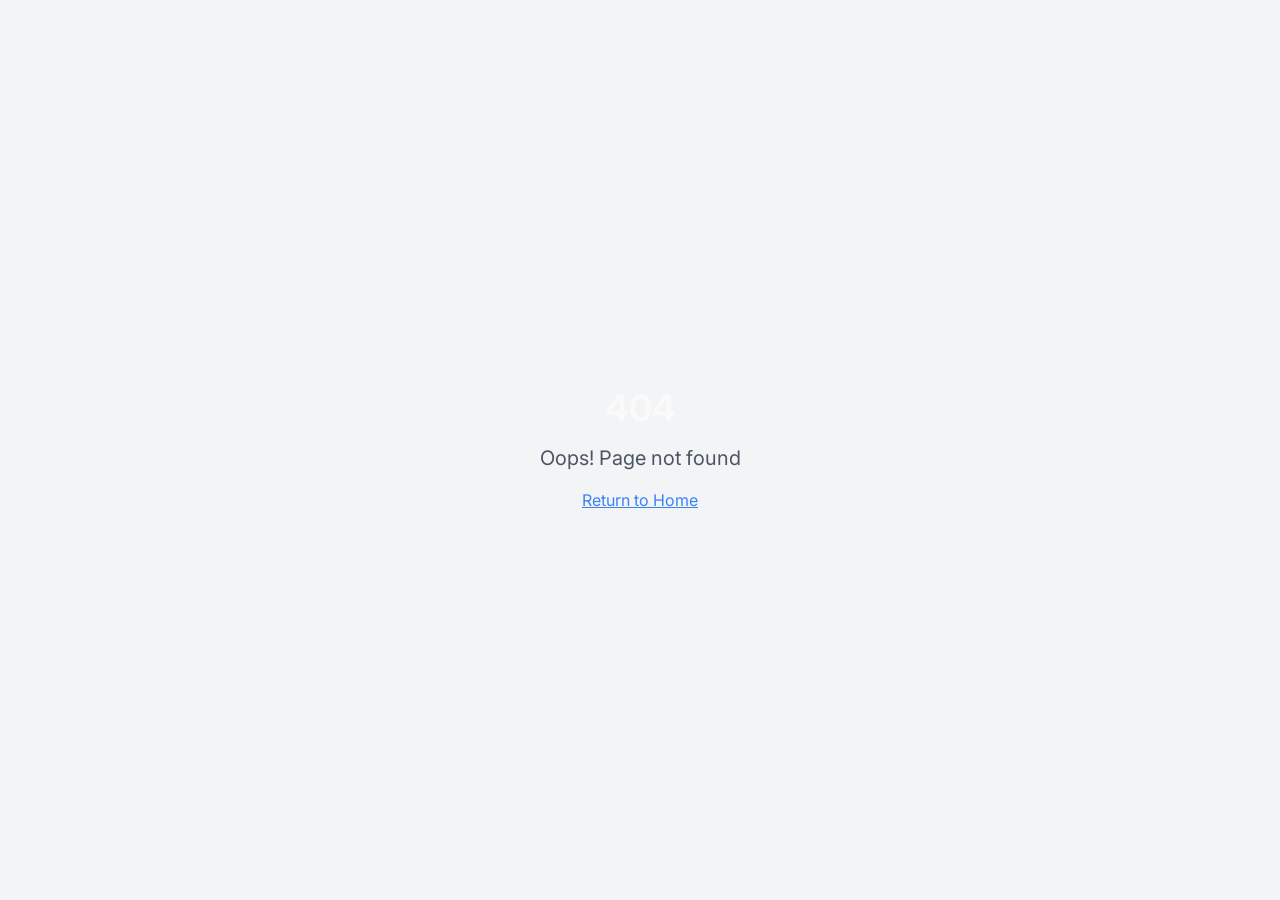
<file: index.html>
<!doctype html>
<html lang="en">
  <head>
<!-- Google Tag Manager -->
<script>(function(w,d,s,l,i){w[l]=w[l]||[];w[l].push({'gtm.start':
new Date().getTime(),event:'gtm.js'});var f=d.getElementsByTagName(s)[0],
j=d.createElement(s),dl=l!='dataLayer'?'&l='+l:'';j.async=true;j.src=
'https://www.googletagmanager.com/gtm.js?id='+i+dl;f.parentNode.insertBefore(j,f);
})(window,document,'script','dataLayer','GTM-PTXZGNPR');</script>
<!-- End Google Tag Manager -->
    <meta charset="UTF-8" />
    <meta name="viewport" content="width=device-width, initial-scale=1.0" />
    <title>seafort — Smart Asset Intelligence for SecOps Teams</title>
    <meta name="description" content="seafort builds a continuously updated inventory of your cloud infrastructure across AWS, Azure, GCP, and Kubernetes — enriched with business context and security risk." />
    <meta name="author" content="seafort" />
    <meta name="theme-color" content="#0b1220" />
    <link rel="canonical" href="https://seafort.io/" />
    <link rel="icon" href="/favicon.ico" sizes="any" />
    <link rel="apple-touch-icon" href="/apple-touch-icon.png" />
    <link rel="sitemap" type="application/xml" href="/sitemap.xml" />

    <link rel="preconnect" href="https://fonts.googleapis.com">
    <link rel="preconnect" href="https://fonts.gstatic.com" crossorigin>
    <link href="https://fonts.googleapis.com/css2?family=Inter:wght@400;500;600;700&display=swap" rel="stylesheet">

    <meta property="og:title" content="seafort — Smart Asset Intelligence for SecOps Teams" />
    <meta property="og:description" content="A continuously updated inventory of your cloud infrastructure — enriched with business context and security risk. Understand. Prioritize. Secure." />
    <meta property="og:type" content="website" />
    <meta property="og:site_name" content="seafort" />
    <meta property="og:url" content="https://seafort.io/" />
    <meta property="og:image" content="https://seafort.io/og-image.png" />
    <meta property="og:image:width" content="1200" />
    <meta property="og:image:height" content="630" />
    <meta property="og:image:alt" content="seafort — Smart Asset Intelligence for SecOps Teams" />

    <meta name="twitter:card" content="summary_large_image" />
    <meta name="twitter:title" content="seafort — Smart Asset Intelligence for SecOps Teams" />
    <meta name="twitter:description" content="A continuously updated inventory of your cloud infrastructure — enriched with business context and security risk." />
    <meta name="twitter:image" content="https://seafort.io/og-image.png" />
    <meta name="twitter:image:alt" content="seafort — Smart Asset Intelligence for SecOps Teams" />

    <script type="application/ld+json">
      {
        "@context": "https://schema.org",
        "@graph": [
          {
            "@type": "Organization",
            "@id": "https://seafort.io/#organization",
            "name": "seafort",
            "url": "https://seafort.io/",
            "logo": "https://seafort.io/og-image.png"
          },
          {
            "@type": "WebSite",
            "@id": "https://seafort.io/#website",
            "url": "https://seafort.io/",
            "name": "seafort",
            "publisher": { "@id": "https://seafort.io/#organization" },
            "inLanguage": "en"
          },
          {
            "@type": "SoftwareApplication",
            "name": "seafort",
            "applicationCategory": "SecurityApplication",
            "operatingSystem": "Cloud",
            "description": "Smart Asset Intelligence for SecOps teams. Continuously updated inventory of cloud assets across AWS, Azure, GCP, and Kubernetes — enriched with business context and security risk.",
            "url": "https://seafort.io/",
            "publisher": { "@id": "https://seafort.io/#organization" },
            "offers": { "@type": "Offer", "price": "0", "priceCurrency": "USD", "availability": "https://schema.org/PreOrder" }
          }
        ]
      }
    </script>
    <script type="module" crossorigin src="/assets/index-CRAX4Kku.js"></script>
    <link rel="stylesheet" crossorigin href="/assets/index-CmG6oHhU.css">
  </head>

  <body>
<!-- Google Tag Manager (noscript) -->
<noscript><iframe src="https://www.googletagmanager.com/ns.html?id=GTM-PTXZGNPR"
height="0" width="0" style="display:none;visibility:hidden"></iframe></noscript>
<!-- End Google Tag Manager (noscript) -->
    <div id="root"></div>
  </body>
</html>
</file>
<file: assets/index-CmG6oHhU.css>
*,:before,:after{--tw-border-spacing-x: 0;--tw-border-spacing-y: 0;--tw-translate-x: 0;--tw-translate-y: 0;--tw-rotate: 0;--tw-skew-x: 0;--tw-skew-y: 0;--tw-scale-x: 1;--tw-scale-y: 1;--tw-pan-x: ;--tw-pan-y: ;--tw-pinch-zoom: ;--tw-scroll-snap-strictness: proximity;--tw-gradient-from-position: ;--tw-gradient-via-position: ;--tw-gradient-to-position: ;--tw-ordinal: ;--tw-slashed-zero: ;--tw-numeric-figure: ;--tw-numeric-spacing: ;--tw-numeric-fraction: ;--tw-ring-inset: ;--tw-ring-offset-width: 0px;--tw-ring-offset-color: #fff;--tw-ring-color: rgb(59 130 246 / .5);--tw-ring-offset-shadow: 0 0 #0000;--tw-ring-shadow: 0 0 #0000;--tw-shadow: 0 0 #0000;--tw-shadow-colored: 0 0 #0000;--tw-blur: ;--tw-brightness: ;--tw-contrast: ;--tw-grayscale: ;--tw-hue-rotate: ;--tw-invert: ;--tw-saturate: ;--tw-sepia: ;--tw-drop-shadow: ;--tw-backdrop-blur: ;--tw-backdrop-brightness: ;--tw-backdrop-contrast: ;--tw-backdrop-grayscale: ;--tw-backdrop-hue-rotate: ;--tw-backdrop-invert: ;--tw-backdrop-opacity: ;--tw-backdrop-saturate: ;--tw-backdrop-sepia: ;--tw-contain-size: ;--tw-contain-layout: ;--tw-contain-paint: ;--tw-contain-style: }::backdrop{--tw-border-spacing-x: 0;--tw-border-spacing-y: 0;--tw-translate-x: 0;--tw-translate-y: 0;--tw-rotate: 0;--tw-skew-x: 0;--tw-skew-y: 0;--tw-scale-x: 1;--tw-scale-y: 1;--tw-pan-x: ;--tw-pan-y: ;--tw-pinch-zoom: ;--tw-scroll-snap-strictness: proximity;--tw-gradient-from-position: ;--tw-gradient-via-position: ;--tw-gradient-to-position: ;--tw-ordinal: ;--tw-slashed-zero: ;--tw-numeric-figure: ;--tw-numeric-spacing: ;--tw-numeric-fraction: ;--tw-ring-inset: ;--tw-ring-offset-width: 0px;--tw-ring-offset-color: #fff;--tw-ring-color: rgb(59 130 246 / .5);--tw-ring-offset-shadow: 0 0 #0000;--tw-ring-shadow: 0 0 #0000;--tw-shadow: 0 0 #0000;--tw-shadow-colored: 0 0 #0000;--tw-blur: ;--tw-brightness: ;--tw-contrast: ;--tw-grayscale: ;--tw-hue-rotate: ;--tw-invert: ;--tw-saturate: ;--tw-sepia: ;--tw-drop-shadow: ;--tw-backdrop-blur: ;--tw-backdrop-brightness: ;--tw-backdrop-contrast: ;--tw-backdrop-grayscale: ;--tw-backdrop-hue-rotate: ;--tw-backdrop-invert: ;--tw-backdrop-opacity: ;--tw-backdrop-saturate: ;--tw-backdrop-sepia: ;--tw-contain-size: ;--tw-contain-layout: ;--tw-contain-paint: ;--tw-contain-style: }*,:before,:after{box-sizing:border-box;border-width:0;border-style:solid;border-color:#e5e7eb}:before,:after{--tw-content: ""}html,:host{line-height:1.5;-webkit-text-size-adjust:100%;-moz-tab-size:4;-o-tab-size:4;tab-size:4;font-family:ui-sans-serif,system-ui,sans-serif,"Apple Color Emoji","Segoe UI Emoji",Segoe UI Symbol,"Noto Color Emoji";font-feature-settings:normal;font-variation-settings:normal;-webkit-tap-highlight-color:transparent}body{margin:0;line-height:inherit}hr{height:0;color:inherit;border-top-width:1px}abbr:where([title]){-webkit-text-decoration:underline dotted;text-decoration:underline dotted}h1,h2,h3,h4,h5,h6{font-size:inherit;font-weight:inherit}a{color:inherit;text-decoration:inherit}b,strong{font-weight:bolder}code,kbd,samp,pre{font-family:ui-monospace,SFMono-Regular,Menlo,Monaco,Consolas,Liberation Mono,Courier New,monospace;font-feature-settings:normal;font-variation-settings:normal;font-size:1em}small{font-size:80%}sub,sup{font-size:75%;line-height:0;position:relative;vertical-align:baseline}sub{bottom:-.25em}sup{top:-.5em}table{text-indent:0;border-color:inherit;border-collapse:collapse}button,input,optgroup,select,textarea{font-family:inherit;font-feature-settings:inherit;font-variation-settings:inherit;font-size:100%;font-weight:inherit;line-height:inherit;letter-spacing:inherit;color:inherit;margin:0;padding:0}button,select{text-transform:none}button,input:where([type=button]),input:where([type=reset]),input:where([type=submit]){-webkit-appearance:button;background-color:transparent;background-image:none}:-moz-focusring{outline:auto}:-moz-ui-invalid{box-shadow:none}progress{vertical-align:baseline}::-webkit-inner-spin-button,::-webkit-outer-spin-button{height:auto}[type=search]{-webkit-appearance:textfield;outline-offset:-2px}::-webkit-search-decoration{-webkit-appearance:none}::-webkit-file-upload-button{-webkit-appearance:button;font:inherit}summary{display:list-item}blockquote,dl,dd,h1,h2,h3,h4,h5,h6,hr,figure,p,pre{margin:0}fieldset{margin:0;padding:0}legend{padding:0}ol,ul,menu{list-style:none;margin:0;padding:0}dialog{padding:0}textarea{resize:vertical}input::-moz-placeholder,textarea::-moz-placeholder{opacity:1;color:#9ca3af}input::placeholder,textarea::placeholder{opacity:1;color:#9ca3af}button,[role=button]{cursor:pointer}:disabled{cursor:default}img,svg,video,canvas,audio,iframe,embed,object{display:block;vertical-align:middle}img,video{max-width:100%;height:auto}[hidden]:where(:not([hidden=until-found])){display:none}:root{--background: 240 10% 6%;--foreground: 0 0% 98%;--card: 240 6% 10%;--card-foreground: 0 0% 98%;--popover: 240 6% 10%;--popover-foreground: 0 0% 98%;--brand-blue: 226 100% 56%;--brand-blue-light: 226 100% 65%;--brand-pink: 343 100% 47%;--primary: 226 100% 56%;--primary-foreground: 0 0% 100%;--secondary: 226 100% 56%;--secondary-foreground: 0 0% 100%;--muted: 240 4% 16%;--muted-foreground: 240 5% 78%;--accent: 343 100% 47%;--accent-foreground: 0 0% 100%;--cta: 16 87% 51%;--cta-foreground: 0 0% 100%;--success: 164 100% 50%;--success-foreground: 0 0% 100%;--destructive: 0 84% 60%;--destructive-foreground: 0 0% 100%;--border: 240 4% 16%;--input: 240 4% 16%;--ring: 277 65% 55%;--radius: .75rem;--gradient-hero: linear-gradient(135deg, hsl(226 100% 56%) 0%, hsl(226 100% 65%) 100%);--gradient-feature: linear-gradient(180deg, hsl(240 10% 6%) 0%, hsl(240 8% 8%) 100%);--gradient-accent: linear-gradient(90deg, hsl(226 100% 65%) 0%, hsl(343 100% 47%) 100%)}@keyframes wave1{0%,to{transform:translate(0) translateY(0)}50%{transform:translate(-25%) translateY(-10px)}}@keyframes wave2{0%,to{transform:translate(0) translateY(0)}50%{transform:translate(25%) translateY(-15px)}}@keyframes wave3{0%,to{transform:translate(0) translateY(0)}50%{transform:translate(-15%) translateY(-20px)}}*{border-color:hsl(var(--border))}body{background-color:hsl(var(--background));color:hsl(var(--foreground));font-family:Inter,-apple-system,BlinkMacSystemFont,Segoe UI,sans-serif}h1,h2,h3,h4,h5,h6{font-family:Inter,-apple-system,BlinkMacSystemFont,Segoe UI,sans-serif;font-weight:700}.container{width:100%;margin-right:auto;margin-left:auto;padding-right:2rem;padding-left:2rem}@media (min-width: 1400px){.container{max-width:1400px}}.sr-only{position:absolute;width:1px;height:1px;padding:0;margin:-1px;overflow:hidden;clip:rect(0,0,0,0);white-space:nowrap;border-width:0}.pointer-events-none{pointer-events:none}.pointer-events-auto{pointer-events:auto}.\!visible{visibility:visible!important}.visible{visibility:visible}.invisible{visibility:hidden}.fixed{position:fixed}.absolute{position:absolute}.relative{position:relative}.sticky{position:sticky}.inset-0{top:0;right:0;bottom:0;left:0}.inset-x-0{left:0;right:0}.inset-y-0{top:0;bottom:0}.-bottom-12{bottom:-3rem}.-left-12{left:-3rem}.-right-12{right:-3rem}.-right-5{right:-1.25rem}.-top-12{top:-3rem}.bottom-0{bottom:0}.left-0{left:0}.left-1{left:.25rem}.left-1\/2{left:50%}.left-2{left:.5rem}.left-\[50\%\]{left:50%}.right-0{right:0}.right-1{right:.25rem}.right-2{right:.5rem}.right-3{right:.75rem}.right-4{right:1rem}.top-0{top:0}.top-1\.5{top:.375rem}.top-1\/2{top:50%}.top-2{top:.5rem}.top-3\.5{top:.875rem}.top-4{top:1rem}.top-\[1px\]{top:1px}.top-\[50\%\]{top:50%}.top-\[60\%\]{top:60%}.top-full{top:100%}.-z-10{z-index:-10}.z-10{z-index:10}.z-20{z-index:20}.z-50{z-index:50}.z-\[100\]{z-index:100}.z-\[1\]{z-index:1}.col-span-2{grid-column:span 2 / span 2}.-mx-1{margin-left:-.25rem;margin-right:-.25rem}.mx-2{margin-left:.5rem;margin-right:.5rem}.mx-3\.5{margin-left:.875rem;margin-right:.875rem}.mx-auto{margin-left:auto;margin-right:auto}.my-0\.5{margin-top:.125rem;margin-bottom:.125rem}.my-1{margin-top:.25rem;margin-bottom:.25rem}.my-6{margin-top:1.5rem;margin-bottom:1.5rem}.-ml-4{margin-left:-1rem}.-mt-4{margin-top:-1rem}.mb-1{margin-bottom:.25rem}.mb-1\.5{margin-bottom:.375rem}.mb-10{margin-bottom:2.5rem}.mb-12{margin-bottom:3rem}.mb-14{margin-bottom:3.5rem}.mb-16{margin-bottom:4rem}.mb-2{margin-bottom:.5rem}.mb-3{margin-bottom:.75rem}.mb-4{margin-bottom:1rem}.mb-5{margin-bottom:1.25rem}.mb-6{margin-bottom:1.5rem}.mb-8{margin-bottom:2rem}.ml-1{margin-left:.25rem}.ml-auto{margin-left:auto}.mr-2{margin-right:.5rem}.mt-0\.5{margin-top:.125rem}.mt-1\.5{margin-top:.375rem}.mt-2{margin-top:.5rem}.mt-24{margin-top:6rem}.mt-4{margin-top:1rem}.mt-5{margin-top:1.25rem}.mt-auto{margin-top:auto}.block{display:block}.flex{display:flex}.inline-flex{display:inline-flex}.table{display:table}.grid{display:grid}.hidden{display:none}.aspect-square{aspect-ratio:1 / 1}.aspect-video{aspect-ratio:16 / 9}.size-4{width:1rem;height:1rem}.h-1\.5{height:.375rem}.h-10{height:2.5rem}.h-11{height:2.75rem}.h-12{height:3rem}.h-14{height:3.5rem}.h-16{height:4rem}.h-2{height:.5rem}.h-2\.5{height:.625rem}.h-3{height:.75rem}.h-3\.5{height:.875rem}.h-4{height:1rem}.h-5{height:1.25rem}.h-6{height:1.5rem}.h-7{height:1.75rem}.h-8{height:2rem}.h-9{height:2.25rem}.h-\[1px\]{height:1px}.h-\[var\(--radix-navigation-menu-viewport-height\)\]{height:var(--radix-navigation-menu-viewport-height)}.h-\[var\(--radix-select-trigger-height\)\]{height:var(--radix-select-trigger-height)}.h-auto{height:auto}.h-full{height:100%}.h-px{height:1px}.h-screen{height:100vh}.h-svh{height:100svh}.max-h-96{max-height:24rem}.max-h-\[300px\]{max-height:300px}.max-h-full{max-height:100%}.max-h-screen{max-height:100vh}.min-h-0{min-height:0px}.min-h-\[80px\]{min-height:80px}.min-h-screen{min-height:100vh}.min-h-svh{min-height:100svh}.w-0{width:0px}.w-1{width:.25rem}.w-1\.5{width:.375rem}.w-10{width:2.5rem}.w-11{width:2.75rem}.w-12{width:3rem}.w-2{width:.5rem}.w-2\.5{width:.625rem}.w-3{width:.75rem}.w-3\.5{width:.875rem}.w-3\/4{width:75%}.w-4{width:1rem}.w-5{width:1.25rem}.w-6{width:1.5rem}.w-64{width:16rem}.w-7{width:1.75rem}.w-72{width:18rem}.w-8{width:2rem}.w-9{width:2.25rem}.w-\[--sidebar-width\]{width:var(--sidebar-width)}.w-\[100px\]{width:100px}.w-\[1px\]{width:1px}.w-auto{width:auto}.w-fit{width:-moz-fit-content;width:fit-content}.w-full{width:100%}.w-max{width:-moz-max-content;width:max-content}.w-px{width:1px}.w-screen{width:100vw}.min-w-0{min-width:0px}.min-w-5{min-width:1.25rem}.min-w-\[12rem\]{min-width:12rem}.min-w-\[8rem\]{min-width:8rem}.min-w-\[var\(--radix-select-trigger-width\)\]{min-width:var(--radix-select-trigger-width)}.max-w-2xl{max-width:42rem}.max-w-3xl{max-width:48rem}.max-w-4xl{max-width:56rem}.max-w-5xl{max-width:64rem}.max-w-6xl{max-width:72rem}.max-w-\[--skeleton-width\]{max-width:var(--skeleton-width)}.max-w-\[100vw\]{max-width:100vw}.max-w-full{max-width:100%}.max-w-lg{max-width:32rem}.max-w-max{max-width:-moz-max-content;max-width:max-content}.max-w-none{max-width:none}.max-w-xl{max-width:36rem}.flex-1{flex:1 1 0%}.flex-shrink-0,.shrink-0{flex-shrink:0}.grow{flex-grow:1}.grow-0{flex-grow:0}.basis-full{flex-basis:100%}.caption-bottom{caption-side:bottom}.border-collapse{border-collapse:collapse}.-translate-x-1\/2{--tw-translate-x: -50%;transform:translate(var(--tw-translate-x),var(--tw-translate-y)) rotate(var(--tw-rotate)) skew(var(--tw-skew-x)) skewY(var(--tw-skew-y)) scaleX(var(--tw-scale-x)) scaleY(var(--tw-scale-y))}.-translate-x-px{--tw-translate-x: -1px;transform:translate(var(--tw-translate-x),var(--tw-translate-y)) rotate(var(--tw-rotate)) skew(var(--tw-skew-x)) skewY(var(--tw-skew-y)) scaleX(var(--tw-scale-x)) scaleY(var(--tw-scale-y))}.-translate-y-1\/2{--tw-translate-y: -50%;transform:translate(var(--tw-translate-x),var(--tw-translate-y)) rotate(var(--tw-rotate)) skew(var(--tw-skew-x)) skewY(var(--tw-skew-y)) scaleX(var(--tw-scale-x)) scaleY(var(--tw-scale-y))}.translate-x-\[-50\%\]{--tw-translate-x: -50%;transform:translate(var(--tw-translate-x),var(--tw-translate-y)) rotate(var(--tw-rotate)) skew(var(--tw-skew-x)) skewY(var(--tw-skew-y)) scaleX(var(--tw-scale-x)) scaleY(var(--tw-scale-y))}.translate-x-px{--tw-translate-x: 1px;transform:translate(var(--tw-translate-x),var(--tw-translate-y)) rotate(var(--tw-rotate)) skew(var(--tw-skew-x)) skewY(var(--tw-skew-y)) scaleX(var(--tw-scale-x)) scaleY(var(--tw-scale-y))}.translate-y-\[-50\%\]{--tw-translate-y: -50%;transform:translate(var(--tw-translate-x),var(--tw-translate-y)) rotate(var(--tw-rotate)) skew(var(--tw-skew-x)) skewY(var(--tw-skew-y)) scaleX(var(--tw-scale-x)) scaleY(var(--tw-scale-y))}.rotate-45{--tw-rotate: 45deg;transform:translate(var(--tw-translate-x),var(--tw-translate-y)) rotate(var(--tw-rotate)) skew(var(--tw-skew-x)) skewY(var(--tw-skew-y)) scaleX(var(--tw-scale-x)) scaleY(var(--tw-scale-y))}.rotate-90{--tw-rotate: 90deg;transform:translate(var(--tw-translate-x),var(--tw-translate-y)) rotate(var(--tw-rotate)) skew(var(--tw-skew-x)) skewY(var(--tw-skew-y)) scaleX(var(--tw-scale-x)) scaleY(var(--tw-scale-y))}.scale-100{--tw-scale-x: 1;--tw-scale-y: 1;transform:translate(var(--tw-translate-x),var(--tw-translate-y)) rotate(var(--tw-rotate)) skew(var(--tw-skew-x)) skewY(var(--tw-skew-y)) scaleX(var(--tw-scale-x)) scaleY(var(--tw-scale-y))}.scale-y-\[-1\]{--tw-scale-y: -1;transform:translate(var(--tw-translate-x),var(--tw-translate-y)) rotate(var(--tw-rotate)) skew(var(--tw-skew-x)) skewY(var(--tw-skew-y)) scaleX(var(--tw-scale-x)) scaleY(var(--tw-scale-y))}.transform{transform:translate(var(--tw-translate-x),var(--tw-translate-y)) rotate(var(--tw-rotate)) skew(var(--tw-skew-x)) skewY(var(--tw-skew-y)) scaleX(var(--tw-scale-x)) scaleY(var(--tw-scale-y))}@keyframes pulse{50%{opacity:.5}}.animate-pulse{animation:pulse 2s cubic-bezier(.4,0,.6,1) infinite}.cursor-default{cursor:default}.cursor-pointer{cursor:pointer}.cursor-zoom-in{cursor:zoom-in}.touch-none{touch-action:none}.select-none{-webkit-user-select:none;-moz-user-select:none;user-select:none}.list-inside{list-style-position:inside}.list-disc{list-style-type:disc}.list-none{list-style-type:none}.grid-cols-1{grid-template-columns:repeat(1,minmax(0,1fr))}.grid-cols-2{grid-template-columns:repeat(2,minmax(0,1fr))}.flex-row{flex-direction:row}.flex-col{flex-direction:column}.flex-col-reverse{flex-direction:column-reverse}.flex-wrap{flex-wrap:wrap}.items-start{align-items:flex-start}.items-end{align-items:flex-end}.items-center{align-items:center}.items-stretch{align-items:stretch}.justify-center{justify-content:center}.justify-between{justify-content:space-between}.gap-1{gap:.25rem}.gap-1\.5{gap:.375rem}.gap-2{gap:.5rem}.gap-2\.5{gap:.625rem}.gap-3{gap:.75rem}.gap-4{gap:1rem}.gap-6{gap:1.5rem}.gap-8{gap:2rem}.gap-x-4{-moz-column-gap:1rem;column-gap:1rem}.gap-x-8{-moz-column-gap:2rem;column-gap:2rem}.gap-y-2{row-gap:.5rem}.gap-y-3{row-gap:.75rem}.space-x-1>:not([hidden])~:not([hidden]){--tw-space-x-reverse: 0;margin-right:calc(.25rem * var(--tw-space-x-reverse));margin-left:calc(.25rem * calc(1 - var(--tw-space-x-reverse)))}.space-x-4>:not([hidden])~:not([hidden]){--tw-space-x-reverse: 0;margin-right:calc(1rem * var(--tw-space-x-reverse));margin-left:calc(1rem * calc(1 - var(--tw-space-x-reverse)))}.space-y-1>:not([hidden])~:not([hidden]){--tw-space-y-reverse: 0;margin-top:calc(.25rem * calc(1 - var(--tw-space-y-reverse)));margin-bottom:calc(.25rem * var(--tw-space-y-reverse))}.space-y-1\.5>:not([hidden])~:not([hidden]){--tw-space-y-reverse: 0;margin-top:calc(.375rem * calc(1 - var(--tw-space-y-reverse)));margin-bottom:calc(.375rem * var(--tw-space-y-reverse))}.space-y-2>:not([hidden])~:not([hidden]){--tw-space-y-reverse: 0;margin-top:calc(.5rem * calc(1 - var(--tw-space-y-reverse)));margin-bottom:calc(.5rem * var(--tw-space-y-reverse))}.space-y-3>:not([hidden])~:not([hidden]){--tw-space-y-reverse: 0;margin-top:calc(.75rem * calc(1 - var(--tw-space-y-reverse)));margin-bottom:calc(.75rem * var(--tw-space-y-reverse))}.space-y-4>:not([hidden])~:not([hidden]){--tw-space-y-reverse: 0;margin-top:calc(1rem * calc(1 - var(--tw-space-y-reverse)));margin-bottom:calc(1rem * var(--tw-space-y-reverse))}.space-y-5>:not([hidden])~:not([hidden]){--tw-space-y-reverse: 0;margin-top:calc(1.25rem * calc(1 - var(--tw-space-y-reverse)));margin-bottom:calc(1.25rem * var(--tw-space-y-reverse))}.space-y-6>:not([hidden])~:not([hidden]){--tw-space-y-reverse: 0;margin-top:calc(1.5rem * calc(1 - var(--tw-space-y-reverse)));margin-bottom:calc(1.5rem * var(--tw-space-y-reverse))}.self-center{align-self:center}.overflow-auto{overflow:auto}.overflow-hidden{overflow:hidden}.overflow-x-auto{overflow-x:auto}.overflow-y-auto{overflow-y:auto}.overflow-x-hidden{overflow-x:hidden}.whitespace-nowrap{white-space:nowrap}.break-words{overflow-wrap:break-word}.rounded-2xl{border-radius:1rem}.rounded-\[2px\]{border-radius:2px}.rounded-\[inherit\]{border-radius:inherit}.rounded-full{border-radius:9999px}.rounded-lg{border-radius:var(--radius)}.rounded-md{border-radius:calc(var(--radius) - 2px)}.rounded-sm{border-radius:calc(var(--radius) - 4px)}.rounded-xl{border-radius:.75rem}.rounded-t-\[10px\]{border-top-left-radius:10px;border-top-right-radius:10px}.rounded-tl-sm{border-top-left-radius:calc(var(--radius) - 4px)}.border{border-width:1px}.border-2{border-width:2px}.border-\[1\.5px\]{border-width:1.5px}.border-y{border-top-width:1px;border-bottom-width:1px}.border-b{border-bottom-width:1px}.border-l{border-left-width:1px}.border-r{border-right-width:1px}.border-t{border-top-width:1px}.border-dashed{border-style:dashed}.border-none{border-style:none}.border-\[--color-border\]{border-color:var(--color-border)}.border-border{border-color:hsl(var(--border))}.border-border\/50{border-color:hsl(var(--border) / .5)}.border-cta\/50{border-color:hsl(var(--cta) / .5)}.border-destructive{border-color:hsl(var(--destructive))}.border-destructive\/25{border-color:hsl(var(--destructive) / .25)}.border-destructive\/30{border-color:hsl(var(--destructive) / .3)}.border-destructive\/50{border-color:hsl(var(--destructive) / .5)}.border-foreground\/30{border-color:hsl(var(--foreground) / .3)}.border-input{border-color:hsl(var(--input))}.border-primary{border-color:hsl(var(--primary))}.border-primary\/30{border-color:hsl(var(--primary) / .3)}.border-transparent{border-color:transparent}.border-white\/20{border-color:#fff3}.border-l-transparent{border-left-color:transparent}.border-t-transparent{border-top-color:transparent}.bg-\[--color-bg\]{background-color:var(--color-bg)}.bg-accent{background-color:hsl(var(--accent))}.bg-background{background-color:hsl(var(--background))}.bg-background\/80{background-color:hsl(var(--background) / .8)}.bg-background\/90{background-color:hsl(var(--background) / .9)}.bg-background\/95{background-color:hsl(var(--background) / .95)}.bg-black{--tw-bg-opacity: 1;background-color:rgb(0 0 0 / var(--tw-bg-opacity, 1))}.bg-black\/50{background-color:#00000080}.bg-black\/80{background-color:#000c}.bg-border{background-color:hsl(var(--border))}.bg-brand-blue\/10{background-color:hsl(var(--brand-blue) / .1)}.bg-card{background-color:hsl(var(--card))}.bg-cta{background-color:hsl(var(--cta))}.bg-cta\/10{background-color:hsl(var(--cta) / .1)}.bg-destructive{background-color:hsl(var(--destructive))}.bg-destructive\/10{background-color:hsl(var(--destructive) / .1)}.bg-destructive\/30{background-color:hsl(var(--destructive) / .3)}.bg-foreground{background-color:hsl(var(--foreground))}.bg-gray-100{--tw-bg-opacity: 1;background-color:rgb(243 244 246 / var(--tw-bg-opacity, 1))}.bg-muted{background-color:hsl(var(--muted))}.bg-muted\/30{background-color:hsl(var(--muted) / .3)}.bg-muted\/50{background-color:hsl(var(--muted) / .5)}.bg-popover{background-color:hsl(var(--popover))}.bg-primary{background-color:hsl(var(--primary))}.bg-primary\/10{background-color:hsl(var(--primary) / .1)}.bg-primary\/20{background-color:hsl(var(--primary) / .2)}.bg-secondary{background-color:hsl(var(--secondary))}.bg-transparent{background-color:transparent}.bg-gradient-feature{background-image:var(--gradient-feature)}.bg-gradient-to-r{background-image:linear-gradient(to right,var(--tw-gradient-stops))}.bg-gradient-to-t{background-image:linear-gradient(to top,var(--tw-gradient-stops))}.from-background\/10{--tw-gradient-from: hsl(var(--background) / .1) var(--tw-gradient-from-position);--tw-gradient-to: hsl(var(--background) / 0) var(--tw-gradient-to-position);--tw-gradient-stops: var(--tw-gradient-from), var(--tw-gradient-to)}.to-transparent{--tw-gradient-to: transparent var(--tw-gradient-to-position)}.fill-current{fill:currentColor}.object-contain{-o-object-fit:contain;object-fit:contain}.object-cover{-o-object-fit:cover;object-fit:cover}.p-0{padding:0}.p-1{padding:.25rem}.p-2{padding:.5rem}.p-3{padding:.75rem}.p-4{padding:1rem}.p-5{padding:1.25rem}.p-6{padding:1.5rem}.p-8{padding:2rem}.p-\[1px\]{padding:1px}.px-1{padding-left:.25rem;padding-right:.25rem}.px-10{padding-left:2.5rem;padding-right:2.5rem}.px-2{padding-left:.5rem;padding-right:.5rem}.px-2\.5{padding-left:.625rem;padding-right:.625rem}.px-3{padding-left:.75rem;padding-right:.75rem}.px-4{padding-left:1rem;padding-right:1rem}.px-5{padding-left:1.25rem;padding-right:1.25rem}.px-6{padding-left:1.5rem;padding-right:1.5rem}.px-8{padding-left:2rem;padding-right:2rem}.py-0\.5{padding-top:.125rem;padding-bottom:.125rem}.py-1{padding-top:.25rem;padding-bottom:.25rem}.py-1\.5{padding-top:.375rem;padding-bottom:.375rem}.py-12{padding-top:3rem;padding-bottom:3rem}.py-16{padding-top:4rem;padding-bottom:4rem}.py-2{padding-top:.5rem;padding-bottom:.5rem}.py-20{padding-top:5rem;padding-bottom:5rem}.py-24{padding-top:6rem;padding-bottom:6rem}.py-28{padding-top:7rem;padding-bottom:7rem}.py-3{padding-top:.75rem;padding-bottom:.75rem}.py-4{padding-top:1rem;padding-bottom:1rem}.py-5{padding-top:1.25rem;padding-bottom:1.25rem}.py-6{padding-top:1.5rem;padding-bottom:1.5rem}.py-7{padding-top:1.75rem;padding-bottom:1.75rem}.pb-3{padding-bottom:.75rem}.pb-4{padding-bottom:1rem}.pl-2\.5{padding-left:.625rem}.pl-4{padding-left:1rem}.pl-8{padding-left:2rem}.pr-2{padding-right:.5rem}.pr-2\.5{padding-right:.625rem}.pr-8{padding-right:2rem}.pt-0{padding-top:0}.pt-1{padding-top:.25rem}.pt-3{padding-top:.75rem}.pt-4{padding-top:1rem}.pt-8{padding-top:2rem}.text-left{text-align:left}.text-center{text-align:center}.align-middle{vertical-align:middle}.font-mono{font-family:ui-monospace,SFMono-Regular,Menlo,Monaco,Consolas,Liberation Mono,Courier New,monospace}.text-2xl{font-size:1.5rem;line-height:2rem}.text-3xl{font-size:1.875rem;line-height:2.25rem}.text-4xl{font-size:2.25rem;line-height:2.5rem}.text-\[0\.8rem\]{font-size:.8rem}.text-base{font-size:1rem;line-height:1.5rem}.text-lg{font-size:1.125rem;line-height:1.75rem}.text-sm{font-size:.875rem;line-height:1.25rem}.text-xl{font-size:1.25rem;line-height:1.75rem}.text-xs{font-size:.75rem;line-height:1rem}.font-bold{font-weight:700}.font-medium{font-weight:500}.font-normal{font-weight:400}.font-semibold{font-weight:600}.uppercase{text-transform:uppercase}.tabular-nums{--tw-numeric-spacing: tabular-nums;font-variant-numeric:var(--tw-ordinal) var(--tw-slashed-zero) var(--tw-numeric-figure) var(--tw-numeric-spacing) var(--tw-numeric-fraction)}.leading-\[1\.1\]{line-height:1.1}.leading-none{line-height:1}.leading-relaxed{line-height:1.625}.leading-snug{line-height:1.375}.leading-tight{line-height:1.25}.tracking-tight{letter-spacing:-.025em}.tracking-wide{letter-spacing:.025em}.tracking-wider{letter-spacing:.05em}.tracking-widest{letter-spacing:.1em}.text-accent-foreground{color:hsl(var(--accent-foreground))}.text-blue-500{--tw-text-opacity: 1;color:rgb(59 130 246 / var(--tw-text-opacity, 1))}.text-brand-blue{color:hsl(var(--brand-blue))}.text-card-foreground{color:hsl(var(--card-foreground))}.text-cta{color:hsl(var(--cta))}.text-cta-foreground{color:hsl(var(--cta-foreground))}.text-current{color:currentColor}.text-destructive{color:hsl(var(--destructive))}.text-destructive-foreground{color:hsl(var(--destructive-foreground))}.text-foreground{color:hsl(var(--foreground))}.text-foreground\/50{color:hsl(var(--foreground) / .5)}.text-foreground\/70{color:hsl(var(--foreground) / .7)}.text-foreground\/80{color:hsl(var(--foreground) / .8)}.text-gray-600{--tw-text-opacity: 1;color:rgb(75 85 99 / var(--tw-text-opacity, 1))}.text-muted-foreground{color:hsl(var(--muted-foreground))}.text-popover-foreground{color:hsl(var(--popover-foreground))}.text-primary{color:hsl(var(--primary))}.text-primary-foreground{color:hsl(var(--primary-foreground))}.text-primary\/60{color:hsl(var(--primary) / .6)}.text-secondary-foreground{color:hsl(var(--secondary-foreground))}.text-success{color:hsl(var(--success))}.text-white{--tw-text-opacity: 1;color:rgb(255 255 255 / var(--tw-text-opacity, 1))}.text-white\/60{color:#fff9}.text-white\/90{color:#ffffffe6}.underline{text-decoration-line:underline}.underline-offset-4{text-underline-offset:4px}.opacity-0{opacity:0}.opacity-20{opacity:.2}.opacity-50{opacity:.5}.opacity-60{opacity:.6}.opacity-70{opacity:.7}.opacity-90{opacity:.9}.mix-blend-lighten{mix-blend-mode:lighten}.shadow-2xl{--tw-shadow: 0 25px 50px -12px rgb(0 0 0 / .25);--tw-shadow-colored: 0 25px 50px -12px var(--tw-shadow-color);box-shadow:var(--tw-ring-offset-shadow, 0 0 #0000),var(--tw-ring-shadow, 0 0 #0000),var(--tw-shadow)}.shadow-\[0_0_0_1px_hsl\(var\(--sidebar-border\)\)\]{--tw-shadow: 0 0 0 1px hsl(var(--sidebar-border));--tw-shadow-colored: 0 0 0 1px var(--tw-shadow-color);box-shadow:var(--tw-ring-offset-shadow, 0 0 #0000),var(--tw-ring-shadow, 0 0 #0000),var(--tw-shadow)}.shadow-lg{--tw-shadow: 0 10px 15px -3px rgb(0 0 0 / .1), 0 4px 6px -4px rgb(0 0 0 / .1);--tw-shadow-colored: 0 10px 15px -3px var(--tw-shadow-color), 0 4px 6px -4px var(--tw-shadow-color);box-shadow:var(--tw-ring-offset-shadow, 0 0 #0000),var(--tw-ring-shadow, 0 0 #0000),var(--tw-shadow)}.shadow-md{--tw-shadow: 0 4px 6px -1px rgb(0 0 0 / .1), 0 2px 4px -2px rgb(0 0 0 / .1);--tw-shadow-colored: 0 4px 6px -1px var(--tw-shadow-color), 0 2px 4px -2px var(--tw-shadow-color);box-shadow:var(--tw-ring-offset-shadow, 0 0 #0000),var(--tw-ring-shadow, 0 0 #0000),var(--tw-shadow)}.shadow-none{--tw-shadow: 0 0 #0000;--tw-shadow-colored: 0 0 #0000;box-shadow:var(--tw-ring-offset-shadow, 0 0 #0000),var(--tw-ring-shadow, 0 0 #0000),var(--tw-shadow)}.shadow-sm{--tw-shadow: 0 1px 2px 0 rgb(0 0 0 / .05);--tw-shadow-colored: 0 1px 2px 0 var(--tw-shadow-color);box-shadow:var(--tw-ring-offset-shadow, 0 0 #0000),var(--tw-ring-shadow, 0 0 #0000),var(--tw-shadow)}.shadow-xl{--tw-shadow: 0 20px 25px -5px rgb(0 0 0 / .1), 0 8px 10px -6px rgb(0 0 0 / .1);--tw-shadow-colored: 0 20px 25px -5px var(--tw-shadow-color), 0 8px 10px -6px var(--tw-shadow-color);box-shadow:var(--tw-ring-offset-shadow, 0 0 #0000),var(--tw-ring-shadow, 0 0 #0000),var(--tw-shadow)}.shadow-primary\/20{--tw-shadow-color: hsl(var(--primary) / .2);--tw-shadow: var(--tw-shadow-colored)}.outline-none{outline:2px solid transparent;outline-offset:2px}.outline{outline-style:solid}.ring-0{--tw-ring-offset-shadow: var(--tw-ring-inset) 0 0 0 var(--tw-ring-offset-width) var(--tw-ring-offset-color);--tw-ring-shadow: var(--tw-ring-inset) 0 0 0 calc(0px + var(--tw-ring-offset-width)) var(--tw-ring-color);box-shadow:var(--tw-ring-offset-shadow),var(--tw-ring-shadow),var(--tw-shadow, 0 0 #0000)}.ring-2{--tw-ring-offset-shadow: var(--tw-ring-inset) 0 0 0 var(--tw-ring-offset-width) var(--tw-ring-offset-color);--tw-ring-shadow: var(--tw-ring-inset) 0 0 0 calc(2px + var(--tw-ring-offset-width)) var(--tw-ring-color);box-shadow:var(--tw-ring-offset-shadow),var(--tw-ring-shadow),var(--tw-shadow, 0 0 #0000)}.ring-ring{--tw-ring-color: hsl(var(--ring))}.ring-offset-background{--tw-ring-offset-color: hsl(var(--background))}.filter{filter:var(--tw-blur) var(--tw-brightness) var(--tw-contrast) var(--tw-grayscale) var(--tw-hue-rotate) var(--tw-invert) var(--tw-saturate) var(--tw-sepia) var(--tw-drop-shadow)}.backdrop-blur{--tw-backdrop-blur: blur(8px);-webkit-backdrop-filter:var(--tw-backdrop-blur) var(--tw-backdrop-brightness) var(--tw-backdrop-contrast) var(--tw-backdrop-grayscale) var(--tw-backdrop-hue-rotate) var(--tw-backdrop-invert) var(--tw-backdrop-opacity) var(--tw-backdrop-saturate) var(--tw-backdrop-sepia);backdrop-filter:var(--tw-backdrop-blur) var(--tw-backdrop-brightness) var(--tw-backdrop-contrast) var(--tw-backdrop-grayscale) var(--tw-backdrop-hue-rotate) var(--tw-backdrop-invert) var(--tw-backdrop-opacity) var(--tw-backdrop-saturate) var(--tw-backdrop-sepia)}.backdrop-blur-lg{--tw-backdrop-blur: blur(16px);-webkit-backdrop-filter:var(--tw-backdrop-blur) var(--tw-backdrop-brightness) var(--tw-backdrop-contrast) var(--tw-backdrop-grayscale) var(--tw-backdrop-hue-rotate) var(--tw-backdrop-invert) var(--tw-backdrop-opacity) var(--tw-backdrop-saturate) var(--tw-backdrop-sepia);backdrop-filter:var(--tw-backdrop-blur) var(--tw-backdrop-brightness) var(--tw-backdrop-contrast) var(--tw-backdrop-grayscale) var(--tw-backdrop-hue-rotate) var(--tw-backdrop-invert) var(--tw-backdrop-opacity) var(--tw-backdrop-saturate) var(--tw-backdrop-sepia)}.backdrop-blur-sm{--tw-backdrop-blur: blur(4px);-webkit-backdrop-filter:var(--tw-backdrop-blur) var(--tw-backdrop-brightness) var(--tw-backdrop-contrast) var(--tw-backdrop-grayscale) var(--tw-backdrop-hue-rotate) var(--tw-backdrop-invert) var(--tw-backdrop-opacity) var(--tw-backdrop-saturate) var(--tw-backdrop-sepia);backdrop-filter:var(--tw-backdrop-blur) var(--tw-backdrop-brightness) var(--tw-backdrop-contrast) var(--tw-backdrop-grayscale) var(--tw-backdrop-hue-rotate) var(--tw-backdrop-invert) var(--tw-backdrop-opacity) var(--tw-backdrop-saturate) var(--tw-backdrop-sepia)}.backdrop-filter{-webkit-backdrop-filter:var(--tw-backdrop-blur) var(--tw-backdrop-brightness) var(--tw-backdrop-contrast) var(--tw-backdrop-grayscale) var(--tw-backdrop-hue-rotate) var(--tw-backdrop-invert) var(--tw-backdrop-opacity) var(--tw-backdrop-saturate) var(--tw-backdrop-sepia);backdrop-filter:var(--tw-backdrop-blur) var(--tw-backdrop-brightness) var(--tw-backdrop-contrast) var(--tw-backdrop-grayscale) var(--tw-backdrop-hue-rotate) var(--tw-backdrop-invert) var(--tw-backdrop-opacity) var(--tw-backdrop-saturate) var(--tw-backdrop-sepia)}.transition{transition-property:color,background-color,border-color,text-decoration-color,fill,stroke,opacity,box-shadow,transform,filter,-webkit-backdrop-filter;transition-property:color,background-color,border-color,text-decoration-color,fill,stroke,opacity,box-shadow,transform,filter,backdrop-filter;transition-property:color,background-color,border-color,text-decoration-color,fill,stroke,opacity,box-shadow,transform,filter,backdrop-filter,-webkit-backdrop-filter;transition-timing-function:cubic-bezier(.4,0,.2,1);transition-duration:.15s}.transition-\[left\,right\,width\]{transition-property:left,right,width;transition-timing-function:cubic-bezier(.4,0,.2,1);transition-duration:.15s}.transition-\[margin\,opa\]{transition-property:margin,opa;transition-timing-function:cubic-bezier(.4,0,.2,1);transition-duration:.15s}.transition-\[width\,height\,padding\]{transition-property:width,height,padding;transition-timing-function:cubic-bezier(.4,0,.2,1);transition-duration:.15s}.transition-\[width\]{transition-property:width;transition-timing-function:cubic-bezier(.4,0,.2,1);transition-duration:.15s}.transition-all{transition-property:all;transition-timing-function:cubic-bezier(.4,0,.2,1);transition-duration:.15s}.transition-colors{transition-property:color,background-color,border-color,text-decoration-color,fill,stroke;transition-timing-function:cubic-bezier(.4,0,.2,1);transition-duration:.15s}.transition-opacity{transition-property:opacity;transition-timing-function:cubic-bezier(.4,0,.2,1);transition-duration:.15s}.transition-shadow{transition-property:box-shadow;transition-timing-function:cubic-bezier(.4,0,.2,1);transition-duration:.15s}.transition-transform{transition-property:transform;transition-timing-function:cubic-bezier(.4,0,.2,1);transition-duration:.15s}.duration-1000{transition-duration:1s}.duration-200{transition-duration:.2s}.duration-300{transition-duration:.3s}.ease-in-out{transition-timing-function:cubic-bezier(.4,0,.2,1)}.ease-linear{transition-timing-function:linear}@keyframes enter{0%{opacity:var(--tw-enter-opacity, 1);transform:translate3d(var(--tw-enter-translate-x, 0),var(--tw-enter-translate-y, 0),0) scale3d(var(--tw-enter-scale, 1),var(--tw-enter-scale, 1),var(--tw-enter-scale, 1)) rotate(var(--tw-enter-rotate, 0))}}@keyframes exit{to{opacity:var(--tw-exit-opacity, 1);transform:translate3d(var(--tw-exit-translate-x, 0),var(--tw-exit-translate-y, 0),0) scale3d(var(--tw-exit-scale, 1),var(--tw-exit-scale, 1),var(--tw-exit-scale, 1)) rotate(var(--tw-exit-rotate, 0))}}.animate-in{animation-name:enter;animation-duration:.15s;--tw-enter-opacity: initial;--tw-enter-scale: initial;--tw-enter-rotate: initial;--tw-enter-translate-x: initial;--tw-enter-translate-y: initial}.fade-in-0{--tw-enter-opacity: 0}.fade-in-80{--tw-enter-opacity: .8}.zoom-in-95{--tw-enter-scale: .95}.duration-1000{animation-duration:1s}.duration-200{animation-duration:.2s}.duration-300{animation-duration:.3s}.ease-in-out{animation-timing-function:cubic-bezier(.4,0,.2,1)}.ease-linear{animation-timing-function:linear}.file\:border-0::file-selector-button{border-width:0px}.file\:bg-transparent::file-selector-button{background-color:transparent}.file\:text-sm::file-selector-button{font-size:.875rem;line-height:1.25rem}.file\:font-medium::file-selector-button{font-weight:500}.file\:text-foreground::file-selector-button{color:hsl(var(--foreground))}.placeholder\:text-muted-foreground::-moz-placeholder{color:hsl(var(--muted-foreground))}.placeholder\:text-muted-foreground::placeholder{color:hsl(var(--muted-foreground))}.after\:absolute:after{content:var(--tw-content);position:absolute}.after\:-inset-2:after{content:var(--tw-content);top:-.5rem;right:-.5rem;bottom:-.5rem;left:-.5rem}.after\:inset-y-0:after{content:var(--tw-content);top:0;bottom:0}.after\:left-1\/2:after{content:var(--tw-content);left:50%}.after\:w-1:after{content:var(--tw-content);width:.25rem}.after\:w-\[2px\]:after{content:var(--tw-content);width:2px}.after\:-translate-x-1\/2:after{content:var(--tw-content);--tw-translate-x: -50%;transform:translate(var(--tw-translate-x),var(--tw-translate-y)) rotate(var(--tw-rotate)) skew(var(--tw-skew-x)) skewY(var(--tw-skew-y)) scaleX(var(--tw-scale-x)) scaleY(var(--tw-scale-y))}.first\:rounded-l-md:first-child{border-top-left-radius:calc(var(--radius) - 2px);border-bottom-left-radius:calc(var(--radius) - 2px)}.first\:border-l:first-child{border-left-width:1px}.last\:rounded-r-md:last-child{border-top-right-radius:calc(var(--radius) - 2px);border-bottom-right-radius:calc(var(--radius) - 2px)}.focus-within\:relative:focus-within{position:relative}.focus-within\:z-20:focus-within{z-index:20}.hover\:-translate-y-1:hover{--tw-translate-y: -.25rem;transform:translate(var(--tw-translate-x),var(--tw-translate-y)) rotate(var(--tw-rotate)) skew(var(--tw-skew-x)) skewY(var(--tw-skew-y)) scaleX(var(--tw-scale-x)) scaleY(var(--tw-scale-y))}.hover\:scale-105:hover{--tw-scale-x: 1.05;--tw-scale-y: 1.05;transform:translate(var(--tw-translate-x),var(--tw-translate-y)) rotate(var(--tw-rotate)) skew(var(--tw-skew-x)) skewY(var(--tw-skew-y)) scaleX(var(--tw-scale-x)) scaleY(var(--tw-scale-y))}.hover\:border-cta\/25:hover{border-color:hsl(var(--cta) / .25)}.hover\:border-destructive\/30:hover{border-color:hsl(var(--destructive) / .3)}.hover\:border-foreground\/50:hover{border-color:hsl(var(--foreground) / .5)}.hover\:border-primary\/20:hover{border-color:hsl(var(--primary) / .2)}.hover\:border-primary\/30:hover{border-color:hsl(var(--primary) / .3)}.hover\:bg-accent:hover{background-color:hsl(var(--accent))}.hover\:bg-cta\/90:hover{background-color:hsl(var(--cta) / .9)}.hover\:bg-destructive\/80:hover{background-color:hsl(var(--destructive) / .8)}.hover\:bg-destructive\/90:hover{background-color:hsl(var(--destructive) / .9)}.hover\:bg-muted:hover{background-color:hsl(var(--muted))}.hover\:bg-muted\/50:hover{background-color:hsl(var(--muted) / .5)}.hover\:bg-primary:hover{background-color:hsl(var(--primary))}.hover\:bg-primary\/30:hover{background-color:hsl(var(--primary) / .3)}.hover\:bg-primary\/80:hover{background-color:hsl(var(--primary) / .8)}.hover\:bg-primary\/90:hover{background-color:hsl(var(--primary) / .9)}.hover\:bg-secondary:hover{background-color:hsl(var(--secondary))}.hover\:bg-secondary\/80:hover{background-color:hsl(var(--secondary) / .8)}.hover\:bg-secondary\/90:hover{background-color:hsl(var(--secondary) / .9)}.hover\:text-accent-foreground:hover{color:hsl(var(--accent-foreground))}.hover\:text-blue-700:hover{--tw-text-opacity: 1;color:rgb(29 78 216 / var(--tw-text-opacity, 1))}.hover\:text-foreground:hover{color:hsl(var(--foreground))}.hover\:text-muted-foreground:hover{color:hsl(var(--muted-foreground))}.hover\:text-primary:hover{color:hsl(var(--primary))}.hover\:text-primary-foreground:hover{color:hsl(var(--primary-foreground))}.hover\:underline:hover{text-decoration-line:underline}.hover\:opacity-100:hover{opacity:1}.hover\:shadow-\[0_0_0_1px_hsl\(var\(--sidebar-accent\)\)\]:hover{--tw-shadow: 0 0 0 1px hsl(var(--sidebar-accent));--tw-shadow-colored: 0 0 0 1px var(--tw-shadow-color);box-shadow:var(--tw-ring-offset-shadow, 0 0 #0000),var(--tw-ring-shadow, 0 0 #0000),var(--tw-shadow)}.hover\:shadow-lg:hover{--tw-shadow: 0 10px 15px -3px rgb(0 0 0 / .1), 0 4px 6px -4px rgb(0 0 0 / .1);--tw-shadow-colored: 0 10px 15px -3px var(--tw-shadow-color), 0 4px 6px -4px var(--tw-shadow-color);box-shadow:var(--tw-ring-offset-shadow, 0 0 #0000),var(--tw-ring-shadow, 0 0 #0000),var(--tw-shadow)}.hover\:shadow-md:hover{--tw-shadow: 0 4px 6px -1px rgb(0 0 0 / .1), 0 2px 4px -2px rgb(0 0 0 / .1);--tw-shadow-colored: 0 4px 6px -1px var(--tw-shadow-color), 0 2px 4px -2px var(--tw-shadow-color);box-shadow:var(--tw-ring-offset-shadow, 0 0 #0000),var(--tw-ring-shadow, 0 0 #0000),var(--tw-shadow)}.hover\:shadow-xl:hover{--tw-shadow: 0 20px 25px -5px rgb(0 0 0 / .1), 0 8px 10px -6px rgb(0 0 0 / .1);--tw-shadow-colored: 0 20px 25px -5px var(--tw-shadow-color), 0 8px 10px -6px var(--tw-shadow-color);box-shadow:var(--tw-ring-offset-shadow, 0 0 #0000),var(--tw-ring-shadow, 0 0 #0000),var(--tw-shadow)}.hover\:shadow-primary\/30:hover{--tw-shadow-color: hsl(var(--primary) / .3);--tw-shadow: var(--tw-shadow-colored)}.focus\:bg-accent:focus{background-color:hsl(var(--accent))}.focus\:bg-primary:focus{background-color:hsl(var(--primary))}.focus\:text-accent-foreground:focus{color:hsl(var(--accent-foreground))}.focus\:text-primary-foreground:focus{color:hsl(var(--primary-foreground))}.focus\:opacity-100:focus{opacity:1}.focus\:outline-none:focus{outline:2px solid transparent;outline-offset:2px}.focus\:ring-2:focus{--tw-ring-offset-shadow: var(--tw-ring-inset) 0 0 0 var(--tw-ring-offset-width) var(--tw-ring-offset-color);--tw-ring-shadow: var(--tw-ring-inset) 0 0 0 calc(2px + var(--tw-ring-offset-width)) var(--tw-ring-color);box-shadow:var(--tw-ring-offset-shadow),var(--tw-ring-shadow),var(--tw-shadow, 0 0 #0000)}.focus\:ring-ring:focus{--tw-ring-color: hsl(var(--ring))}.focus\:ring-offset-2:focus{--tw-ring-offset-width: 2px}.focus-visible\:outline-none:focus-visible{outline:2px solid transparent;outline-offset:2px}.focus-visible\:ring-1:focus-visible{--tw-ring-offset-shadow: var(--tw-ring-inset) 0 0 0 var(--tw-ring-offset-width) var(--tw-ring-offset-color);--tw-ring-shadow: var(--tw-ring-inset) 0 0 0 calc(1px + var(--tw-ring-offset-width)) var(--tw-ring-color);box-shadow:var(--tw-ring-offset-shadow),var(--tw-ring-shadow),var(--tw-shadow, 0 0 #0000)}.focus-visible\:ring-2:focus-visible{--tw-ring-offset-shadow: var(--tw-ring-inset) 0 0 0 var(--tw-ring-offset-width) var(--tw-ring-offset-color);--tw-ring-shadow: var(--tw-ring-inset) 0 0 0 calc(2px + var(--tw-ring-offset-width)) var(--tw-ring-color);box-shadow:var(--tw-ring-offset-shadow),var(--tw-ring-shadow),var(--tw-shadow, 0 0 #0000)}.focus-visible\:ring-ring:focus-visible{--tw-ring-color: hsl(var(--ring))}.focus-visible\:ring-offset-1:focus-visible{--tw-ring-offset-width: 1px}.focus-visible\:ring-offset-2:focus-visible{--tw-ring-offset-width: 2px}.focus-visible\:ring-offset-background:focus-visible{--tw-ring-offset-color: hsl(var(--background))}.disabled\:pointer-events-none:disabled{pointer-events:none}.disabled\:cursor-not-allowed:disabled{cursor:not-allowed}.disabled\:opacity-50:disabled{opacity:.5}.group\/menu-item:focus-within .group-focus-within\/menu-item\:opacity-100{opacity:1}.group:hover .group-hover\:scale-110{--tw-scale-x: 1.1;--tw-scale-y: 1.1;transform:translate(var(--tw-translate-x),var(--tw-translate-y)) rotate(var(--tw-rotate)) skew(var(--tw-skew-x)) skewY(var(--tw-skew-y)) scaleX(var(--tw-scale-x)) scaleY(var(--tw-scale-y))}.group\/menu-item:hover .group-hover\/menu-item\:opacity-100,.group:hover .group-hover\:opacity-100{opacity:1}.group.destructive .group-\[\.destructive\]\:border-muted\/40{border-color:hsl(var(--muted) / .4)}.group.toaster .group-\[\.toaster\]\:border-border{border-color:hsl(var(--border))}.group.toast .group-\[\.toast\]\:bg-muted{background-color:hsl(var(--muted))}.group.toast .group-\[\.toast\]\:bg-primary{background-color:hsl(var(--primary))}.group.toaster .group-\[\.toaster\]\:bg-background{background-color:hsl(var(--background))}.group.destructive .group-\[\.destructive\]\:text-red-300{--tw-text-opacity: 1;color:rgb(252 165 165 / var(--tw-text-opacity, 1))}.group.toast .group-\[\.toast\]\:text-muted-foreground{color:hsl(var(--muted-foreground))}.group.toast .group-\[\.toast\]\:text-primary-foreground{color:hsl(var(--primary-foreground))}.group.toaster .group-\[\.toaster\]\:text-foreground{color:hsl(var(--foreground))}.group.toaster .group-\[\.toaster\]\:shadow-lg{--tw-shadow: 0 10px 15px -3px rgb(0 0 0 / .1), 0 4px 6px -4px rgb(0 0 0 / .1);--tw-shadow-colored: 0 10px 15px -3px var(--tw-shadow-color), 0 4px 6px -4px var(--tw-shadow-color);box-shadow:var(--tw-ring-offset-shadow, 0 0 #0000),var(--tw-ring-shadow, 0 0 #0000),var(--tw-shadow)}.group.destructive .group-\[\.destructive\]\:hover\:border-destructive\/30:hover{border-color:hsl(var(--destructive) / .3)}.group.destructive .group-\[\.destructive\]\:hover\:bg-destructive:hover{background-color:hsl(var(--destructive))}.group.destructive .group-\[\.destructive\]\:hover\:text-destructive-foreground:hover{color:hsl(var(--destructive-foreground))}.group.destructive .group-\[\.destructive\]\:hover\:text-red-50:hover{--tw-text-opacity: 1;color:rgb(254 242 242 / var(--tw-text-opacity, 1))}.group.destructive .group-\[\.destructive\]\:focus\:ring-destructive:focus{--tw-ring-color: hsl(var(--destructive))}.group.destructive .group-\[\.destructive\]\:focus\:ring-red-400:focus{--tw-ring-opacity: 1;--tw-ring-color: rgb(248 113 113 / var(--tw-ring-opacity, 1))}.group.destructive .group-\[\.destructive\]\:focus\:ring-offset-red-600:focus{--tw-ring-offset-color: #dc2626}.peer:disabled~.peer-disabled\:cursor-not-allowed{cursor:not-allowed}.peer:disabled~.peer-disabled\:opacity-70{opacity:.7}.has-\[\:disabled\]\:opacity-50:has(:disabled){opacity:.5}.group\/menu-item:has([data-sidebar=menu-action]) .group-has-\[\[data-sidebar\=menu-action\]\]\/menu-item\:pr-8{padding-right:2rem}.aria-disabled\:pointer-events-none[aria-disabled=true]{pointer-events:none}.aria-disabled\:opacity-50[aria-disabled=true]{opacity:.5}.aria-selected\:bg-accent[aria-selected=true]{background-color:hsl(var(--accent))}.aria-selected\:bg-accent\/50[aria-selected=true]{background-color:hsl(var(--accent) / .5)}.aria-selected\:text-accent-foreground[aria-selected=true]{color:hsl(var(--accent-foreground))}.aria-selected\:text-muted-foreground[aria-selected=true]{color:hsl(var(--muted-foreground))}.aria-selected\:opacity-100[aria-selected=true]{opacity:1}.aria-selected\:opacity-30[aria-selected=true]{opacity:.3}.data-\[disabled\=true\]\:pointer-events-none[data-disabled=true],.data-\[disabled\]\:pointer-events-none[data-disabled]{pointer-events:none}.data-\[panel-group-direction\=vertical\]\:h-px[data-panel-group-direction=vertical]{height:1px}.data-\[panel-group-direction\=vertical\]\:w-full[data-panel-group-direction=vertical]{width:100%}.data-\[side\=bottom\]\:translate-y-1[data-side=bottom]{--tw-translate-y: .25rem;transform:translate(var(--tw-translate-x),var(--tw-translate-y)) rotate(var(--tw-rotate)) skew(var(--tw-skew-x)) skewY(var(--tw-skew-y)) scaleX(var(--tw-scale-x)) scaleY(var(--tw-scale-y))}.data-\[side\=left\]\:-translate-x-1[data-side=left]{--tw-translate-x: -.25rem;transform:translate(var(--tw-translate-x),var(--tw-translate-y)) rotate(var(--tw-rotate)) skew(var(--tw-skew-x)) skewY(var(--tw-skew-y)) scaleX(var(--tw-scale-x)) scaleY(var(--tw-scale-y))}.data-\[side\=right\]\:translate-x-1[data-side=right]{--tw-translate-x: .25rem;transform:translate(var(--tw-translate-x),var(--tw-translate-y)) rotate(var(--tw-rotate)) skew(var(--tw-skew-x)) skewY(var(--tw-skew-y)) scaleX(var(--tw-scale-x)) scaleY(var(--tw-scale-y))}.data-\[side\=top\]\:-translate-y-1[data-side=top]{--tw-translate-y: -.25rem;transform:translate(var(--tw-translate-x),var(--tw-translate-y)) rotate(var(--tw-rotate)) skew(var(--tw-skew-x)) skewY(var(--tw-skew-y)) scaleX(var(--tw-scale-x)) scaleY(var(--tw-scale-y))}.data-\[state\=checked\]\:translate-x-5[data-state=checked]{--tw-translate-x: 1.25rem;transform:translate(var(--tw-translate-x),var(--tw-translate-y)) rotate(var(--tw-rotate)) skew(var(--tw-skew-x)) skewY(var(--tw-skew-y)) scaleX(var(--tw-scale-x)) scaleY(var(--tw-scale-y))}.data-\[state\=unchecked\]\:translate-x-0[data-state=unchecked],.data-\[swipe\=cancel\]\:translate-x-0[data-swipe=cancel]{--tw-translate-x: 0px;transform:translate(var(--tw-translate-x),var(--tw-translate-y)) rotate(var(--tw-rotate)) skew(var(--tw-skew-x)) skewY(var(--tw-skew-y)) scaleX(var(--tw-scale-x)) scaleY(var(--tw-scale-y))}.data-\[swipe\=end\]\:translate-x-\[var\(--radix-toast-swipe-end-x\)\][data-swipe=end]{--tw-translate-x: var(--radix-toast-swipe-end-x);transform:translate(var(--tw-translate-x),var(--tw-translate-y)) rotate(var(--tw-rotate)) skew(var(--tw-skew-x)) skewY(var(--tw-skew-y)) scaleX(var(--tw-scale-x)) scaleY(var(--tw-scale-y))}.data-\[swipe\=move\]\:translate-x-\[var\(--radix-toast-swipe-move-x\)\][data-swipe=move]{--tw-translate-x: var(--radix-toast-swipe-move-x);transform:translate(var(--tw-translate-x),var(--tw-translate-y)) rotate(var(--tw-rotate)) skew(var(--tw-skew-x)) skewY(var(--tw-skew-y)) scaleX(var(--tw-scale-x)) scaleY(var(--tw-scale-y))}@keyframes accordion-up{0%{height:var(--radix-accordion-content-height)}to{height:0}}.data-\[state\=closed\]\:animate-accordion-up[data-state=closed]{animation:accordion-up .2s ease-out}@keyframes accordion-down{0%{height:0}to{height:var(--radix-accordion-content-height)}}.data-\[state\=open\]\:animate-accordion-down[data-state=open]{animation:accordion-down .2s ease-out}.data-\[panel-group-direction\=vertical\]\:flex-col[data-panel-group-direction=vertical]{flex-direction:column}.data-\[active\]\:bg-accent\/50[data-active]{background-color:hsl(var(--accent) / .5)}.data-\[selected\=\'true\'\]\:bg-accent[data-selected=true]{background-color:hsl(var(--accent))}.data-\[state\=active\]\:bg-background[data-state=active]{background-color:hsl(var(--background))}.data-\[state\=checked\]\:bg-primary[data-state=checked]{background-color:hsl(var(--primary))}.data-\[state\=on\]\:bg-accent[data-state=on],.data-\[state\=open\]\:bg-accent[data-state=open]{background-color:hsl(var(--accent))}.data-\[state\=open\]\:bg-accent\/50[data-state=open]{background-color:hsl(var(--accent) / .5)}.data-\[state\=open\]\:bg-secondary[data-state=open]{background-color:hsl(var(--secondary))}.data-\[state\=selected\]\:bg-muted[data-state=selected]{background-color:hsl(var(--muted))}.data-\[state\=unchecked\]\:bg-input[data-state=unchecked]{background-color:hsl(var(--input))}.data-\[active\=true\]\:font-medium[data-active=true]{font-weight:500}.data-\[selected\=true\]\:text-accent-foreground[data-selected=true]{color:hsl(var(--accent-foreground))}.data-\[state\=active\]\:text-foreground[data-state=active]{color:hsl(var(--foreground))}.data-\[state\=checked\]\:text-primary-foreground[data-state=checked]{color:hsl(var(--primary-foreground))}.data-\[state\=on\]\:text-accent-foreground[data-state=on],.data-\[state\=open\]\:text-accent-foreground[data-state=open]{color:hsl(var(--accent-foreground))}.data-\[state\=open\]\:text-muted-foreground[data-state=open]{color:hsl(var(--muted-foreground))}.data-\[disabled\=true\]\:opacity-50[data-disabled=true],.data-\[disabled\]\:opacity-50[data-disabled]{opacity:.5}.data-\[state\=open\]\:opacity-100[data-state=open]{opacity:1}.data-\[state\=active\]\:shadow-sm[data-state=active]{--tw-shadow: 0 1px 2px 0 rgb(0 0 0 / .05);--tw-shadow-colored: 0 1px 2px 0 var(--tw-shadow-color);box-shadow:var(--tw-ring-offset-shadow, 0 0 #0000),var(--tw-ring-shadow, 0 0 #0000),var(--tw-shadow)}.data-\[swipe\=move\]\:transition-none[data-swipe=move]{transition-property:none}.data-\[state\=closed\]\:duration-300[data-state=closed]{transition-duration:.3s}.data-\[state\=open\]\:duration-500[data-state=open]{transition-duration:.5s}.data-\[motion\^\=from-\]\:animate-in[data-motion^=from-],.data-\[state\=open\]\:animate-in[data-state=open],.data-\[state\=visible\]\:animate-in[data-state=visible]{animation-name:enter;animation-duration:.15s;--tw-enter-opacity: initial;--tw-enter-scale: initial;--tw-enter-rotate: initial;--tw-enter-translate-x: initial;--tw-enter-translate-y: initial}.data-\[motion\^\=to-\]\:animate-out[data-motion^=to-],.data-\[state\=closed\]\:animate-out[data-state=closed],.data-\[state\=hidden\]\:animate-out[data-state=hidden],.data-\[swipe\=end\]\:animate-out[data-swipe=end]{animation-name:exit;animation-duration:.15s;--tw-exit-opacity: initial;--tw-exit-scale: initial;--tw-exit-rotate: initial;--tw-exit-translate-x: initial;--tw-exit-translate-y: initial}.data-\[motion\^\=from-\]\:fade-in[data-motion^=from-]{--tw-enter-opacity: 0}.data-\[motion\^\=to-\]\:fade-out[data-motion^=to-],.data-\[state\=closed\]\:fade-out-0[data-state=closed]{--tw-exit-opacity: 0}.data-\[state\=closed\]\:fade-out-80[data-state=closed]{--tw-exit-opacity: .8}.data-\[state\=hidden\]\:fade-out[data-state=hidden]{--tw-exit-opacity: 0}.data-\[state\=open\]\:fade-in-0[data-state=open],.data-\[state\=visible\]\:fade-in[data-state=visible]{--tw-enter-opacity: 0}.data-\[state\=closed\]\:zoom-out-95[data-state=closed]{--tw-exit-scale: .95}.data-\[state\=open\]\:zoom-in-90[data-state=open]{--tw-enter-scale: .9}.data-\[state\=open\]\:zoom-in-95[data-state=open]{--tw-enter-scale: .95}.data-\[motion\=from-end\]\:slide-in-from-right-52[data-motion=from-end]{--tw-enter-translate-x: 13rem}.data-\[motion\=from-start\]\:slide-in-from-left-52[data-motion=from-start]{--tw-enter-translate-x: -13rem}.data-\[motion\=to-end\]\:slide-out-to-right-52[data-motion=to-end]{--tw-exit-translate-x: 13rem}.data-\[motion\=to-start\]\:slide-out-to-left-52[data-motion=to-start]{--tw-exit-translate-x: -13rem}.data-\[side\=bottom\]\:slide-in-from-top-2[data-side=bottom]{--tw-enter-translate-y: -.5rem}.data-\[side\=left\]\:slide-in-from-right-2[data-side=left]{--tw-enter-translate-x: .5rem}.data-\[side\=right\]\:slide-in-from-left-2[data-side=right]{--tw-enter-translate-x: -.5rem}.data-\[side\=top\]\:slide-in-from-bottom-2[data-side=top]{--tw-enter-translate-y: .5rem}.data-\[state\=closed\]\:slide-out-to-bottom[data-state=closed]{--tw-exit-translate-y: 100%}.data-\[state\=closed\]\:slide-out-to-left[data-state=closed]{--tw-exit-translate-x: -100%}.data-\[state\=closed\]\:slide-out-to-left-1\/2[data-state=closed]{--tw-exit-translate-x: -50%}.data-\[state\=closed\]\:slide-out-to-right[data-state=closed],.data-\[state\=closed\]\:slide-out-to-right-full[data-state=closed]{--tw-exit-translate-x: 100%}.data-\[state\=closed\]\:slide-out-to-top[data-state=closed]{--tw-exit-translate-y: -100%}.data-\[state\=closed\]\:slide-out-to-top-\[48\%\][data-state=closed]{--tw-exit-translate-y: -48%}.data-\[state\=open\]\:slide-in-from-bottom[data-state=open]{--tw-enter-translate-y: 100%}.data-\[state\=open\]\:slide-in-from-left[data-state=open]{--tw-enter-translate-x: -100%}.data-\[state\=open\]\:slide-in-from-left-1\/2[data-state=open]{--tw-enter-translate-x: -50%}.data-\[state\=open\]\:slide-in-from-right[data-state=open]{--tw-enter-translate-x: 100%}.data-\[state\=open\]\:slide-in-from-top[data-state=open]{--tw-enter-translate-y: -100%}.data-\[state\=open\]\:slide-in-from-top-\[48\%\][data-state=open]{--tw-enter-translate-y: -48%}.data-\[state\=open\]\:slide-in-from-top-full[data-state=open]{--tw-enter-translate-y: -100%}.data-\[state\=closed\]\:duration-300[data-state=closed]{animation-duration:.3s}.data-\[state\=open\]\:duration-500[data-state=open]{animation-duration:.5s}.data-\[panel-group-direction\=vertical\]\:after\:left-0[data-panel-group-direction=vertical]:after{content:var(--tw-content);left:0}.data-\[panel-group-direction\=vertical\]\:after\:h-1[data-panel-group-direction=vertical]:after{content:var(--tw-content);height:.25rem}.data-\[panel-group-direction\=vertical\]\:after\:w-full[data-panel-group-direction=vertical]:after{content:var(--tw-content);width:100%}.data-\[panel-group-direction\=vertical\]\:after\:-translate-y-1\/2[data-panel-group-direction=vertical]:after{content:var(--tw-content);--tw-translate-y: -50%;transform:translate(var(--tw-translate-x),var(--tw-translate-y)) rotate(var(--tw-rotate)) skew(var(--tw-skew-x)) skewY(var(--tw-skew-y)) scaleX(var(--tw-scale-x)) scaleY(var(--tw-scale-y))}.data-\[panel-group-direction\=vertical\]\:after\:translate-x-0[data-panel-group-direction=vertical]:after{content:var(--tw-content);--tw-translate-x: 0px;transform:translate(var(--tw-translate-x),var(--tw-translate-y)) rotate(var(--tw-rotate)) skew(var(--tw-skew-x)) skewY(var(--tw-skew-y)) scaleX(var(--tw-scale-x)) scaleY(var(--tw-scale-y))}.group[data-collapsible=offcanvas] .group-data-\[collapsible\=offcanvas\]\:left-\[calc\(var\(--sidebar-width\)\*-1\)\]{left:calc(var(--sidebar-width) * -1)}.group[data-collapsible=offcanvas] .group-data-\[collapsible\=offcanvas\]\:right-\[calc\(var\(--sidebar-width\)\*-1\)\]{right:calc(var(--sidebar-width) * -1)}.group[data-side=left] .group-data-\[side\=left\]\:-right-4{right:-1rem}.group[data-side=right] .group-data-\[side\=right\]\:left-0{left:0}.group[data-collapsible=icon] .group-data-\[collapsible\=icon\]\:-mt-8{margin-top:-2rem}.group[data-collapsible=icon] .group-data-\[collapsible\=icon\]\:hidden{display:none}.group[data-collapsible=icon] .group-data-\[collapsible\=icon\]\:\!size-8{width:2rem!important;height:2rem!important}.group[data-collapsible=icon] .group-data-\[collapsible\=icon\]\:w-\[--sidebar-width-icon\]{width:var(--sidebar-width-icon)}.group[data-collapsible=icon] .group-data-\[collapsible\=icon\]\:w-\[calc\(var\(--sidebar-width-icon\)_\+_theme\(spacing\.4\)\)\]{width:calc(var(--sidebar-width-icon) + 1rem)}.group[data-collapsible=icon] .group-data-\[collapsible\=icon\]\:w-\[calc\(var\(--sidebar-width-icon\)_\+_theme\(spacing\.4\)_\+2px\)\]{width:calc(var(--sidebar-width-icon) + 1rem + 2px)}.group[data-collapsible=offcanvas] .group-data-\[collapsible\=offcanvas\]\:w-0{width:0px}.group[data-collapsible=offcanvas] .group-data-\[collapsible\=offcanvas\]\:translate-x-0{--tw-translate-x: 0px;transform:translate(var(--tw-translate-x),var(--tw-translate-y)) rotate(var(--tw-rotate)) skew(var(--tw-skew-x)) skewY(var(--tw-skew-y)) scaleX(var(--tw-scale-x)) scaleY(var(--tw-scale-y))}.group[data-side=right] .group-data-\[side\=right\]\:rotate-180,.group[data-state=open] .group-data-\[state\=open\]\:rotate-180{--tw-rotate: 180deg;transform:translate(var(--tw-translate-x),var(--tw-translate-y)) rotate(var(--tw-rotate)) skew(var(--tw-skew-x)) skewY(var(--tw-skew-y)) scaleX(var(--tw-scale-x)) scaleY(var(--tw-scale-y))}.group[data-collapsible=icon] .group-data-\[collapsible\=icon\]\:overflow-hidden{overflow:hidden}.group[data-variant=floating] .group-data-\[variant\=floating\]\:rounded-lg{border-radius:var(--radius)}.group[data-variant=floating] .group-data-\[variant\=floating\]\:border{border-width:1px}.group[data-side=left] .group-data-\[side\=left\]\:border-r{border-right-width:1px}.group[data-side=right] .group-data-\[side\=right\]\:border-l{border-left-width:1px}.group[data-collapsible=icon] .group-data-\[collapsible\=icon\]\:\!p-0{padding:0!important}.group[data-collapsible=icon] .group-data-\[collapsible\=icon\]\:\!p-2{padding:.5rem!important}.group[data-collapsible=icon] .group-data-\[collapsible\=icon\]\:opacity-0{opacity:0}.group[data-variant=floating] .group-data-\[variant\=floating\]\:shadow{--tw-shadow: 0 1px 3px 0 rgb(0 0 0 / .1), 0 1px 2px -1px rgb(0 0 0 / .1);--tw-shadow-colored: 0 1px 3px 0 var(--tw-shadow-color), 0 1px 2px -1px var(--tw-shadow-color);box-shadow:var(--tw-ring-offset-shadow, 0 0 #0000),var(--tw-ring-shadow, 0 0 #0000),var(--tw-shadow)}.group[data-collapsible=offcanvas] .group-data-\[collapsible\=offcanvas\]\:after\:left-full:after{content:var(--tw-content);left:100%}.peer\/menu-button[data-size=default]~.peer-data-\[size\=default\]\/menu-button\:top-1\.5{top:.375rem}.peer\/menu-button[data-size=lg]~.peer-data-\[size\=lg\]\/menu-button\:top-2\.5{top:.625rem}.peer\/menu-button[data-size=sm]~.peer-data-\[size\=sm\]\/menu-button\:top-1{top:.25rem}.peer[data-variant=inset]~.peer-data-\[variant\=inset\]\:min-h-\[calc\(100svh-theme\(spacing\.4\)\)\]{min-height:calc(100svh - 1rem)}@supports ((-webkit-backdrop-filter: var(--tw)) or (backdrop-filter: var(--tw))){.supports-\[backdrop-filter\]\:bg-background\/80{background-color:hsl(var(--background) / .8)}}.dark\:border-destructive:is(.dark *){border-color:hsl(var(--destructive))}@media (min-width: 640px){.sm\:bottom-0{bottom:0}.sm\:right-0{right:0}.sm\:top-auto{top:auto}.sm\:mt-0{margin-top:0}.sm\:flex{display:flex}.sm\:max-w-\[100vw\]{max-width:100vw}.sm\:max-w-md{max-width:28rem}.sm\:max-w-sm{max-width:24rem}.sm\:grid-cols-2{grid-template-columns:repeat(2,minmax(0,1fr))}.sm\:grid-cols-3{grid-template-columns:repeat(3,minmax(0,1fr))}.sm\:flex-row{flex-direction:row}.sm\:flex-col{flex-direction:column}.sm\:justify-end{justify-content:flex-end}.sm\:gap-2\.5{gap:.625rem}.sm\:gap-8{gap:2rem}.sm\:gap-x-6{-moz-column-gap:1.5rem;column-gap:1.5rem}.sm\:space-x-2>:not([hidden])~:not([hidden]){--tw-space-x-reverse: 0;margin-right:calc(.5rem * var(--tw-space-x-reverse));margin-left:calc(.5rem * calc(1 - var(--tw-space-x-reverse)))}.sm\:space-x-4>:not([hidden])~:not([hidden]){--tw-space-x-reverse: 0;margin-right:calc(1rem * var(--tw-space-x-reverse));margin-left:calc(1rem * calc(1 - var(--tw-space-x-reverse)))}.sm\:space-y-0>:not([hidden])~:not([hidden]){--tw-space-y-reverse: 0;margin-top:calc(0px * calc(1 - var(--tw-space-y-reverse)));margin-bottom:calc(0px * var(--tw-space-y-reverse))}.sm\:rounded-lg{border-radius:var(--radius)}.sm\:px-5{padding-left:1.25rem;padding-right:1.25rem}.sm\:px-6{padding-left:1.5rem;padding-right:1.5rem}.sm\:py-6{padding-top:1.5rem;padding-bottom:1.5rem}.sm\:pt-4{padding-top:1rem}.sm\:text-left{text-align:left}.sm\:text-4xl{font-size:2.25rem;line-height:2.5rem}.sm\:text-5xl{font-size:3rem;line-height:1}.sm\:text-base{font-size:1rem;line-height:1.5rem}.sm\:text-lg{font-size:1.125rem;line-height:1.75rem}.sm\:text-sm{font-size:.875rem;line-height:1.25rem}.sm\:text-xl{font-size:1.25rem;line-height:1.75rem}.data-\[state\=open\]\:sm\:slide-in-from-bottom-full[data-state=open]{--tw-enter-translate-y: 100%}}@media (min-width: 768px){.md\:absolute{position:absolute}.md\:col-span-4{grid-column:span 4 / span 4}.md\:block{display:block}.md\:flex{display:flex}.md\:hidden{display:none}.md\:w-\[var\(--radix-navigation-menu-viewport-width\)\]{width:var(--radix-navigation-menu-viewport-width)}.md\:w-auto{width:auto}.md\:max-w-\[420px\]{max-width:420px}.md\:grid-cols-2{grid-template-columns:repeat(2,minmax(0,1fr))}.md\:grid-cols-3{grid-template-columns:repeat(3,minmax(0,1fr))}.md\:grid-cols-4{grid-template-columns:repeat(4,minmax(0,1fr))}.md\:grid-cols-5{grid-template-columns:repeat(5,minmax(0,1fr))}.md\:flex-row{flex-direction:row}.md\:p-8{padding:2rem}.md\:px-7{padding-left:1.75rem;padding-right:1.75rem}.md\:py-16{padding-top:4rem;padding-bottom:4rem}.md\:py-24{padding-top:6rem;padding-bottom:6rem}.md\:py-28{padding-top:7rem;padding-bottom:7rem}.md\:py-32{padding-top:8rem;padding-bottom:8rem}.md\:py-36{padding-top:9rem;padding-bottom:9rem}.md\:py-44{padding-top:11rem;padding-bottom:11rem}.md\:text-2xl{font-size:1.5rem;line-height:2rem}.md\:text-4xl{font-size:2.25rem;line-height:2.5rem}.md\:text-5xl{font-size:3rem;line-height:1}.md\:text-6xl{font-size:3.75rem;line-height:1}.md\:text-sm{font-size:.875rem;line-height:1.25rem}.md\:opacity-0{opacity:0}.after\:md\:hidden:after{content:var(--tw-content);display:none}.peer[data-variant=inset]~.md\:peer-data-\[variant\=inset\]\:m-2{margin:.5rem}.peer[data-state=collapsed][data-variant=inset]~.md\:peer-data-\[state\=collapsed\]\:peer-data-\[variant\=inset\]\:ml-2{margin-left:.5rem}.peer[data-variant=inset]~.md\:peer-data-\[variant\=inset\]\:ml-0{margin-left:0}.peer[data-variant=inset]~.md\:peer-data-\[variant\=inset\]\:rounded-xl{border-radius:.75rem}.peer[data-variant=inset]~.md\:peer-data-\[variant\=inset\]\:shadow{--tw-shadow: 0 1px 3px 0 rgb(0 0 0 / .1), 0 1px 2px -1px rgb(0 0 0 / .1);--tw-shadow-colored: 0 1px 3px 0 var(--tw-shadow-color), 0 1px 2px -1px var(--tw-shadow-color);box-shadow:var(--tw-ring-offset-shadow, 0 0 #0000),var(--tw-ring-shadow, 0 0 #0000),var(--tw-shadow)}}@media (min-width: 1024px){.lg\:col-span-1{grid-column:span 1 / span 1}.lg\:flex{display:flex}.lg\:hidden{display:none}.lg\:grid-cols-4{grid-template-columns:repeat(4,minmax(0,1fr))}.lg\:grid-cols-5{grid-template-columns:repeat(5,minmax(0,1fr))}.lg\:gap-8{gap:2rem}.lg\:px-8{padding-left:2rem;padding-right:2rem}.lg\:text-6xl{font-size:3.75rem;line-height:1}}.\[\&\:has\(\[aria-selected\]\)\]\:bg-accent:has([aria-selected]){background-color:hsl(var(--accent))}.first\:\[\&\:has\(\[aria-selected\]\)\]\:rounded-l-md:has([aria-selected]):first-child{border-top-left-radius:calc(var(--radius) - 2px);border-bottom-left-radius:calc(var(--radius) - 2px)}.last\:\[\&\:has\(\[aria-selected\]\)\]\:rounded-r-md:has([aria-selected]):last-child{border-top-right-radius:calc(var(--radius) - 2px);border-bottom-right-radius:calc(var(--radius) - 2px)}.\[\&\:has\(\[aria-selected\]\.day-outside\)\]\:bg-accent\/50:has([aria-selected].day-outside){background-color:hsl(var(--accent) / .5)}.\[\&\:has\(\[aria-selected\]\.day-range-end\)\]\:rounded-r-md:has([aria-selected].day-range-end){border-top-right-radius:calc(var(--radius) - 2px);border-bottom-right-radius:calc(var(--radius) - 2px)}.\[\&\:has\(\[role\=checkbox\]\)\]\:pr-0:has([role=checkbox]){padding-right:0}.\[\&\>button\]\:hidden>button{display:none}.\[\&\>span\:last-child\]\:truncate>span:last-child{overflow:hidden;text-overflow:ellipsis;white-space:nowrap}.\[\&\>span\]\:line-clamp-1>span{overflow:hidden;display:-webkit-box;-webkit-box-orient:vertical;-webkit-line-clamp:1}.\[\&\>svg\+div\]\:translate-y-\[-3px\]>svg+div{--tw-translate-y: -3px;transform:translate(var(--tw-translate-x),var(--tw-translate-y)) rotate(var(--tw-rotate)) skew(var(--tw-skew-x)) skewY(var(--tw-skew-y)) scaleX(var(--tw-scale-x)) scaleY(var(--tw-scale-y))}.\[\&\>svg\]\:absolute>svg{position:absolute}.\[\&\>svg\]\:left-4>svg{left:1rem}.\[\&\>svg\]\:top-4>svg{top:1rem}.\[\&\>svg\]\:size-3\.5>svg{width:.875rem;height:.875rem}.\[\&\>svg\]\:size-4>svg{width:1rem;height:1rem}.\[\&\>svg\]\:h-2\.5>svg{height:.625rem}.\[\&\>svg\]\:h-3>svg{height:.75rem}.\[\&\>svg\]\:w-2\.5>svg{width:.625rem}.\[\&\>svg\]\:w-3>svg{width:.75rem}.\[\&\>svg\]\:shrink-0>svg{flex-shrink:0}.\[\&\>svg\]\:text-destructive>svg{color:hsl(var(--destructive))}.\[\&\>svg\]\:text-foreground>svg{color:hsl(var(--foreground))}.\[\&\>svg\]\:text-muted-foreground>svg{color:hsl(var(--muted-foreground))}.\[\&\>svg\~\*\]\:pl-7>svg~*{padding-left:1.75rem}.\[\&\>tr\]\:last\:border-b-0:last-child>tr{border-bottom-width:0px}.\[\&\[data-panel-group-direction\=vertical\]\>div\]\:rotate-90[data-panel-group-direction=vertical]>div{--tw-rotate: 90deg;transform:translate(var(--tw-translate-x),var(--tw-translate-y)) rotate(var(--tw-rotate)) skew(var(--tw-skew-x)) skewY(var(--tw-skew-y)) scaleX(var(--tw-scale-x)) scaleY(var(--tw-scale-y))}.\[\&\[data-state\=open\]\>svg\]\:rotate-180[data-state=open]>svg{--tw-rotate: 180deg;transform:translate(var(--tw-translate-x),var(--tw-translate-y)) rotate(var(--tw-rotate)) skew(var(--tw-skew-x)) skewY(var(--tw-skew-y)) scaleX(var(--tw-scale-x)) scaleY(var(--tw-scale-y))}.\[\&_\.recharts-cartesian-axis-tick_text\]\:fill-muted-foreground .recharts-cartesian-axis-tick text{fill:hsl(var(--muted-foreground))}.\[\&_\.recharts-cartesian-grid_line\[stroke\=\'\#ccc\'\]\]\:stroke-border\/50 .recharts-cartesian-grid line[stroke="#ccc"]{stroke:hsl(var(--border) / .5)}.\[\&_\.recharts-curve\.recharts-tooltip-cursor\]\:stroke-border .recharts-curve.recharts-tooltip-cursor{stroke:hsl(var(--border))}.\[\&_\.recharts-dot\[stroke\=\'\#fff\'\]\]\:stroke-transparent .recharts-dot[stroke="#fff"]{stroke:transparent}.\[\&_\.recharts-layer\]\:outline-none .recharts-layer{outline:2px solid transparent;outline-offset:2px}.\[\&_\.recharts-polar-grid_\[stroke\=\'\#ccc\'\]\]\:stroke-border .recharts-polar-grid [stroke="#ccc"]{stroke:hsl(var(--border))}.\[\&_\.recharts-radial-bar-background-sector\]\:fill-muted .recharts-radial-bar-background-sector,.\[\&_\.recharts-rectangle\.recharts-tooltip-cursor\]\:fill-muted .recharts-rectangle.recharts-tooltip-cursor{fill:hsl(var(--muted))}.\[\&_\.recharts-reference-line_\[stroke\=\'\#ccc\'\]\]\:stroke-border .recharts-reference-line [stroke="#ccc"]{stroke:hsl(var(--border))}.\[\&_\.recharts-sector\[stroke\=\'\#fff\'\]\]\:stroke-transparent .recharts-sector[stroke="#fff"]{stroke:transparent}.\[\&_\.recharts-sector\]\:outline-none .recharts-sector,.\[\&_\.recharts-surface\]\:outline-none .recharts-surface{outline:2px solid transparent;outline-offset:2px}.\[\&_\[cmdk-group-heading\]\]\:px-2 [cmdk-group-heading]{padding-left:.5rem;padding-right:.5rem}.\[\&_\[cmdk-group-heading\]\]\:py-1\.5 [cmdk-group-heading]{padding-top:.375rem;padding-bottom:.375rem}.\[\&_\[cmdk-group-heading\]\]\:text-xs [cmdk-group-heading]{font-size:.75rem;line-height:1rem}.\[\&_\[cmdk-group-heading\]\]\:font-medium [cmdk-group-heading]{font-weight:500}.\[\&_\[cmdk-group-heading\]\]\:text-muted-foreground [cmdk-group-heading]{color:hsl(var(--muted-foreground))}.\[\&_\[cmdk-group\]\:not\(\[hidden\]\)_\~\[cmdk-group\]\]\:pt-0 [cmdk-group]:not([hidden])~[cmdk-group]{padding-top:0}.\[\&_\[cmdk-group\]\]\:px-2 [cmdk-group]{padding-left:.5rem;padding-right:.5rem}.\[\&_\[cmdk-input-wrapper\]_svg\]\:h-5 [cmdk-input-wrapper] svg{height:1.25rem}.\[\&_\[cmdk-input-wrapper\]_svg\]\:w-5 [cmdk-input-wrapper] svg{width:1.25rem}.\[\&_\[cmdk-input\]\]\:h-12 [cmdk-input]{height:3rem}.\[\&_\[cmdk-item\]\]\:px-2 [cmdk-item]{padding-left:.5rem;padding-right:.5rem}.\[\&_\[cmdk-item\]\]\:py-3 [cmdk-item]{padding-top:.75rem;padding-bottom:.75rem}.\[\&_\[cmdk-item\]_svg\]\:h-5 [cmdk-item] svg{height:1.25rem}.\[\&_\[cmdk-item\]_svg\]\:w-5 [cmdk-item] svg{width:1.25rem}.\[\&_p\]\:leading-relaxed p{line-height:1.625}.\[\&_svg\]\:pointer-events-none svg{pointer-events:none}.\[\&_svg\]\:size-4 svg{width:1rem;height:1rem}.\[\&_svg\]\:shrink-0 svg{flex-shrink:0}.\[\&_tr\:last-child\]\:border-0 tr:last-child{border-width:0px}.\[\&_tr\]\:border-b tr{border-bottom-width:1px}[data-side=left][data-collapsible=offcanvas] .\[\[data-side\=left\]\[data-collapsible\=offcanvas\]_\&\]\:-right-2{right:-.5rem}[data-side=left][data-state=collapsed] .\[\[data-side\=left\]\[data-state\=collapsed\]_\&\]\:cursor-e-resize{cursor:e-resize}[data-side=left] .\[\[data-side\=left\]_\&\]\:cursor-w-resize{cursor:w-resize}[data-side=right][data-collapsible=offcanvas] .\[\[data-side\=right\]\[data-collapsible\=offcanvas\]_\&\]\:-left-2{left:-.5rem}[data-side=right][data-state=collapsed] .\[\[data-side\=right\]\[data-state\=collapsed\]_\&\]\:cursor-w-resize{cursor:w-resize}[data-side=right] .\[\[data-side\=right\]_\&\]\:cursor-e-resize{cursor:e-resize}
</file>
